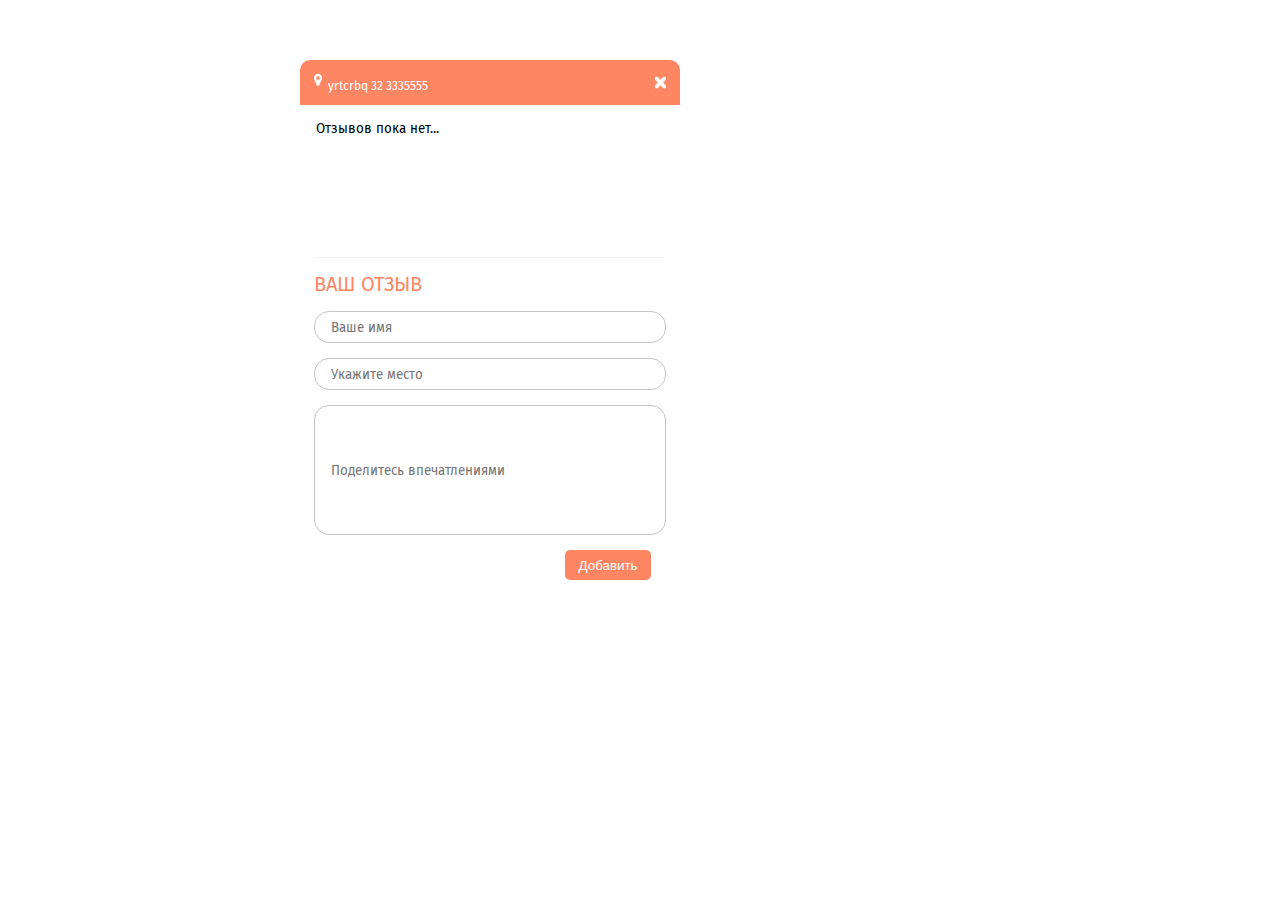
<file: Index.html>
<!DOCTYPE html>
<html lang="ru">
<head>
    <meta charset="UTF-8">
    <title>Карты</title>
    <link rel="stylesheet" href="index.css">
    <script src="https://api-maps.yandex.ru/2.1/?apikey=ea42f3a4-a928-4c61-9187-ad57aba243fd&lang=ru_RU"
            type="text/javascript">
    </script>
    <link href="https://fonts.googleapis.com/css?family=Fira+Sans&display=swap" rel="stylesheet">

</head>
<body>
<section class="map">
    <div id="map" class="map">
        <div class="rewiew">
            <div class="rewiew__place">
                <div class="location_adress">
                    yrtcrbq 32 3335555
                </div>
                <img class="close" src="./img/close.png" alt="close">
            </div>
            <div class="rewiews__data">
        <textarea name="rewiew__text" id="" style="font-family: 'Fira Sans';width:100%; height:120px;">Отзывов пока нет...
        </textarea>
                <div class="rewiew__inputs">
                    <img src="./img/shape.png" alt="">
                    <div class="rewiew__title">ваш отзыв</div>
                    <div class="rewiew__panel">
                        <div class="panel__item1">
                            <input type="text" class="rewiew__input name" placeholder="Ваше имя">
                        </div>
                        <div class="panel__item2">
                            <input type="text" class="rewiew__input place" placeholder="Укажите место">
                        </div>
                        <div class="panel__item3">
                            <input type="text" class="rewiew__input rewiew__text" placeholder="Поделитесь впечатлениями">
                        </div>
                    </div>
                </div>
                <button class="add__button">Добавить</button>
            </div>
        </div>
    </div>

</section>

<script defer src="index.js"></script>
 <script defer src="2.js"></script>
</body>
</html>
</file>
<file: index.css>
div {
  color: black;
  font-size: 20px; }

html {
  width: 100%;
  height: 100%;
  font-family: 'Fira Sans'; }

body {
  width: 100%;
  height: 100%; }

.map, .window {
  width: 100%;
  height: 100%; }

.rewiew {
  background-color: white;
  width: 380px;
  height: 530px;
  border-radius: 3%;
  display: block;
  position: absolute;
  z-index: 10;
  top: 60px;
  left: 300px; }

.rewiews__data {
  padding: 14px; }

.location_adress {
  color: white;
  font-size: 12px;
  padding: 12px;
  align-items: center; }

.location_adress::before {
  content: url("./img/map-mini.png"); }

.close {
  padding: 14px;
  cursor: pointer; }

.rewiew__place {
  height: 45px;
  background-color: #ff8663;
  border-top-left-radius: 10px;
  border-top-right-radius: 10px;
  display: flex;
  justify-content: space-between; }

.rewiew__title {
  color: #ff8663;
  text-transform: uppercase; }

.rewiew__input {
  height: 32px;
  border: 1px solid #c4c4c4;
  border-radius: 15px;
  padding-left: 16px;
  box-sizing: border-box;
  width: 100%;
  margin-top: 15px;
  outline: none; }

.rewiew__text {
  height: 130px; }

::-webkit-input-placeholder {
  font-family: 'Fira Sans'; }

.add__button {
  background-color: #ff8663;
  width: 86px;
  height: 30px;
  border-radius: 5px;
  cursor: pointer;
  border: 0;
  color: white;
  margin: 15px;
  float: right; }

textarea {
  resize: none;
  border: none;
  overflow: auto;
  outline: none; }

::-webkit-scrollbar {
  width: 5px; }

::-webkit-scrollbar-track {
  background: none;
  cursor: pointer; }

::-webkit-scrollbar-thumb {
  background: #c4c4c4;
  border-radius: 3px;
  cursor: pointer; }

.map__balloon {
  background-color: brown; }

.orange {
  background-color: orange;
  width: 400px; }

.rewiew1 {
  background-color: orange;
  width: 380px;
  height: 530px;
  border-radius: 3%;
  display: block;
  position: absolute;
  z-index: 10;
  top: 60px;
  left: 300px; }

/*# sourceMappingURL=index.css.map */
</file>
